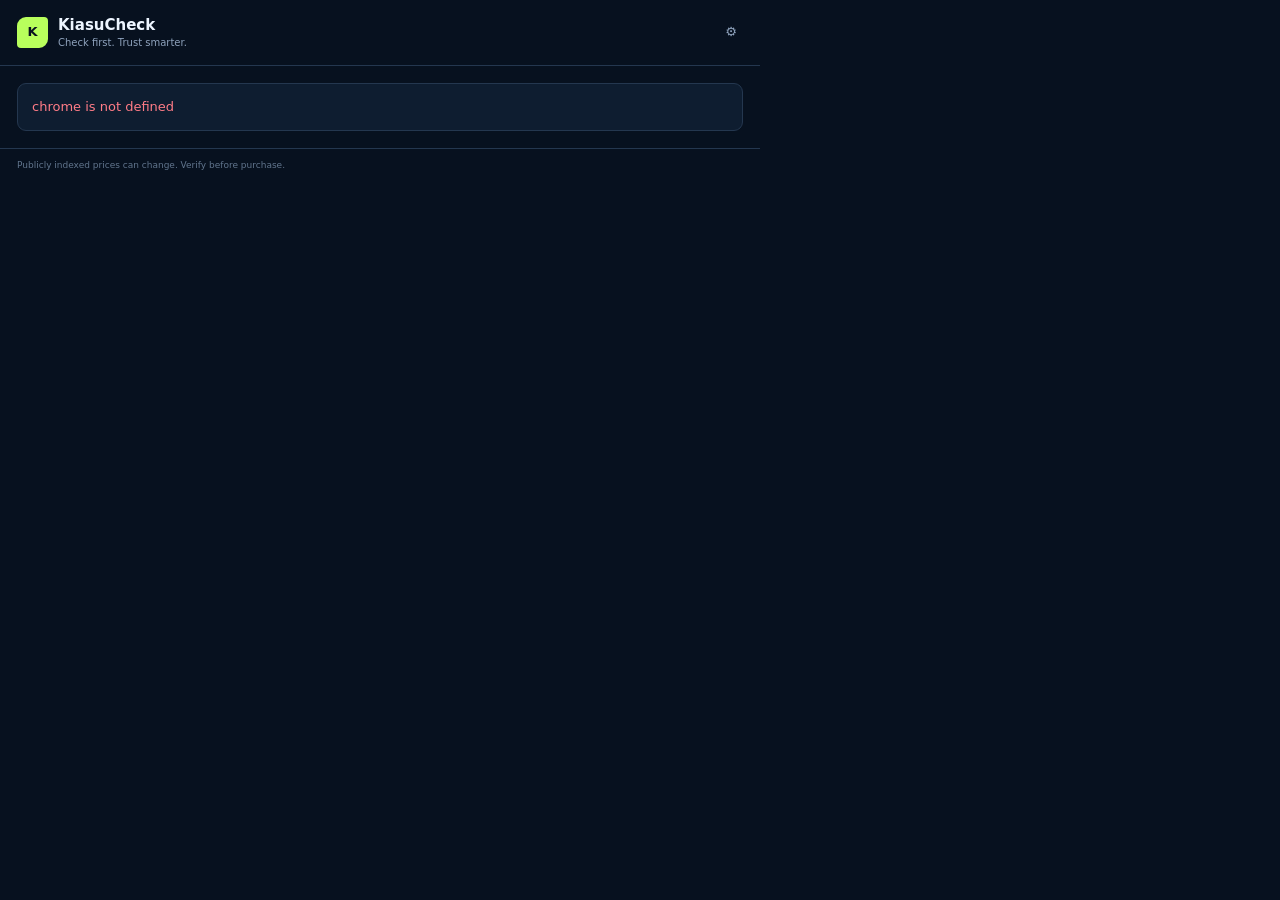
<file: extension/popup.html>
<!doctype html>
<html lang="en">
<head>
  <meta charset="utf-8">
  <meta name="viewport" content="width=device-width,initial-scale=1">
  <title>KiasuCheck</title>
  <link rel="stylesheet" href="popup.css">
</head>
<body>
  <header>
    <div class="mark">K</div>
    <div><strong>KiasuCheck</strong><span>Check first. Trust smarter.</span></div>
    <button id="settings-button" title="Backend settings">⚙</button>
  </header>

  <main>
    <section id="settings" class="settings hidden">
      <label for="api-base">KiasuCheck API URL</label>
      <div class="settings-row">
        <input id="api-base" type="url" placeholder="https://shopproof-….run.app">
        <button id="save-settings">Save</button>
      </div>
      <small>Use <code>http://localhost:8080</code> for local development.</small>
    </section>

    <section id="unsupported" class="notice hidden">
      Open a product page on Shopee, Lazada or TikTok Shop.
    </section>

    <section id="product" class="product hidden">
      <span id="marketplace" class="eyebrow"></span>
      <h1 id="title"></h1>
      <div class="observed">
        <span>Observed on this page</span>
        <strong id="page-price">Price not detected</strong>
      </div>
      <fieldset class="objectives">
        <legend>What should KiasuCheck compare?</legend>
        <label><input id="objective-shop" type="checkbox" value="same_shop_product"><span><b>Same shop + product</b><small>Compare this seller's price elsewhere</small></span></label>
        <label><input id="objective-product" type="checkbox" value="same_product"><span><b>Same product, any seller</b><small>Find the cheapest exact match</small></span></label>
        <label><input id="objective-similar" type="checkbox" value="similar_product"><span><b>Similar cheaper products</b><small>Compare alternatives and differences</small></span></label>
      </fieldset>
      <div id="target-platforms" class="targets"></div>
      <button id="compare-button" class="primary">KiasuCheck this page <span>→</span></button>
      <label class="demo-toggle"><input id="demo-mode" type="checkbox"> Presentation fallback (sample data)</label>
    </section>

    <section id="loading" class="loading hidden">
      <i></i><div><strong id="loading-title">Checking exact identity</strong><span id="loading-detail">Gemini is searching public listings…</span></div>
    </section>

    <section id="results" class="results hidden">
      <div id="mode" class="mode"></div>
      <div id="agent-summary" class="agent-summary"></div>
      <div id="fingerprint" class="fingerprint"></div>
      <div class="table-wrap"><table class="compare-table">
        <thead><tr><th>Match</th><th>Platform / shop</th><th>Product</th><th>Price</th><th>Difference</th></tr></thead>
        <tbody id="offers"></tbody>
      </table></div>
      <div class="result-actions">
        <button id="new-comparison" class="secondary">← New comparison</button>
        <button id="open-app" class="secondary">Open full comparison</button>
      </div>
    </section>

    <section id="error" class="notice error hidden"></section>
  </main>
  <footer>Publicly indexed prices can change. Verify before purchase.</footer>
  <script src="popup.js"></script>
</body>
</html>
</file>
<file: extension/popup.css>
:root { --bg:#07111f; --panel:#0e1d30; --line:#24374f; --ink:#edf5ff; --muted:#8fa3bd; --lime:#b8ff5c; --cyan:#46e7d6; --red:#ff7c87; }
* { box-sizing: border-box; }
body { width: 760px; min-height: 310px; margin:0; color:var(--ink); background:var(--bg); font:13px/1.4 Inter,system-ui,sans-serif; }
button,input { font:inherit; }
.hidden { display:none!important; }
header { display:flex; align-items:center; gap:10px; padding:15px 17px; border-bottom:1px solid var(--line); }
.mark { width:31px;height:31px;display:grid;place-items:center;color:var(--bg);background:var(--lime);border-radius:9px 4px;font-weight:900; }
header div:nth-child(2) { display:grid; }
header strong { font-size:15px; }
header span { color:var(--muted);font-size:10px; }
#settings-button { margin-left:auto;color:var(--muted);background:transparent;border:0;cursor:pointer; }
main { padding:17px; }
.settings { padding:12px;margin-bottom:14px;background:var(--panel);border:1px solid var(--line);border-radius:10px; }
.settings label { display:block;margin-bottom:7px;font-size:11px;font-weight:700; }
.settings-row { display:flex;gap:6px; }
.settings input { min-width:0;flex:1;padding:8px;color:white;background:#07111f;border:1px solid var(--line);border-radius:7px; }
.settings button { border:0;border-radius:7px;background:var(--lime);font-weight:700;cursor:pointer; }
.settings small { display:block;margin-top:7px;color:var(--muted);font-size:9px; }
.eyebrow { color:var(--cyan);font-size:9px;font-weight:800;letter-spacing:.13em;text-transform:uppercase; }
h1 { display:-webkit-box;margin:7px 0 14px;overflow:hidden;font-size:18px;line-height:1.25;letter-spacing:-.02em;-webkit-line-clamp:3;-webkit-box-orient:vertical; }
.observed { display:flex;justify-content:space-between;gap:12px;padding:10px;background:var(--panel);border:1px solid var(--line);border-radius:9px; }
.observed span { color:var(--muted);font-size:10px; }
.primary,.secondary { width:100%;margin-top:12px;padding:11px 12px;border:0;border-radius:9px;font-weight:800;cursor:pointer; }
.primary { display:flex;justify-content:space-between;color:var(--bg);background:var(--lime); }
.secondary { color:var(--ink);background:transparent;border:1px solid var(--line); }
.result-actions { display:grid;grid-template-columns:1fr 1fr;gap:8px; }
.objectives { display:grid;gap:7px;margin:12px 0 0;padding:0;border:0; }
.objectives legend { margin-bottom:7px;color:var(--muted);font-size:10px;font-weight:700; }
.objectives label { display:flex;align-items:center;gap:8px;padding:9px 10px;background:var(--panel);border:1px solid var(--line);border-radius:9px;cursor:pointer; }
.objectives input { accent-color:var(--lime); }
.objectives span { display:grid; }
.objectives b { font-size:11px; }
.objectives small { color:var(--muted);font-size:9px; }
.targets { margin-top:9px;color:var(--cyan);font-size:9px; }
.demo-toggle { display:flex;align-items:center;gap:6px;margin-top:10px;color:var(--muted);font-size:10px; }
.loading { display:flex;align-items:center;gap:14px;padding:22px 4px; }
.loading i { width:31px;height:31px;border:3px solid var(--line);border-top-color:var(--cyan);border-radius:50%;animation:spin .8s linear infinite; }
.loading div { display:grid;gap:3px; }
.loading span { color:var(--muted);font-size:10px; }
@keyframes spin { to { transform:rotate(360deg); } }
.mode { margin-bottom:12px;padding:8px;border:1px solid var(--line);border-radius:8px;color:var(--muted);font-size:10px; }
.agent-summary { margin-bottom:12px;padding:10px;background:rgba(70,231,214,.06);border:1px solid rgba(70,231,214,.25);border-radius:9px; }
.agent-summary div { display:flex;justify-content:space-between;gap:12px; }
.agent-summary b { color:var(--cyan);font-size:10px; }
.agent-summary strong,.agent-summary small { font-size:9px; }
.agent-summary small { display:block;margin-top:4px;color:var(--muted); }
.high { color:var(--lime)!important; }.medium { color:#ffb55d!important; }.low { color:var(--red)!important; }
.fingerprint { margin-bottom:12px; }
.fingerprint strong { display:block;font-size:16px; }
.fingerprint span { color:var(--muted);font-size:10px; }
.table-wrap { overflow-x:auto;border:1px solid var(--line);border-radius:9px; }
.compare-table { width:100%;min-width:700px;border-collapse:collapse;background:var(--panel);font-size:9px; }
.compare-table th,.compare-table td { padding:8px;text-align:left;vertical-align:top;border-bottom:1px solid var(--line); }
.compare-table th { color:var(--muted);font-size:8px;text-transform:uppercase;letter-spacing:.06em; }
.compare-table tr:last-child td { border-bottom:0; }
.compare-table a { color:var(--ink);font-weight:700;text-decoration:none; }
.compare-table small { display:block;color:var(--muted);font-size:8px; }
.match-chip { display:inline-block;padding:3px 5px;color:var(--cyan);background:rgba(70,231,214,.08);border-radius:5px;white-space:nowrap; }
.current-chip { color:var(--bg);background:var(--lime); }
.saving { color:var(--lime);font-weight:700;white-space:nowrap; }
.extra { color:var(--red);white-space:nowrap; }
.notice { padding:14px;color:var(--muted);background:var(--panel);border:1px solid var(--line);border-radius:9px; }
.error { color:var(--red); }
footer { padding:10px 17px;color:#61758d;border-top:1px solid var(--line);font-size:9px; }
</file>
